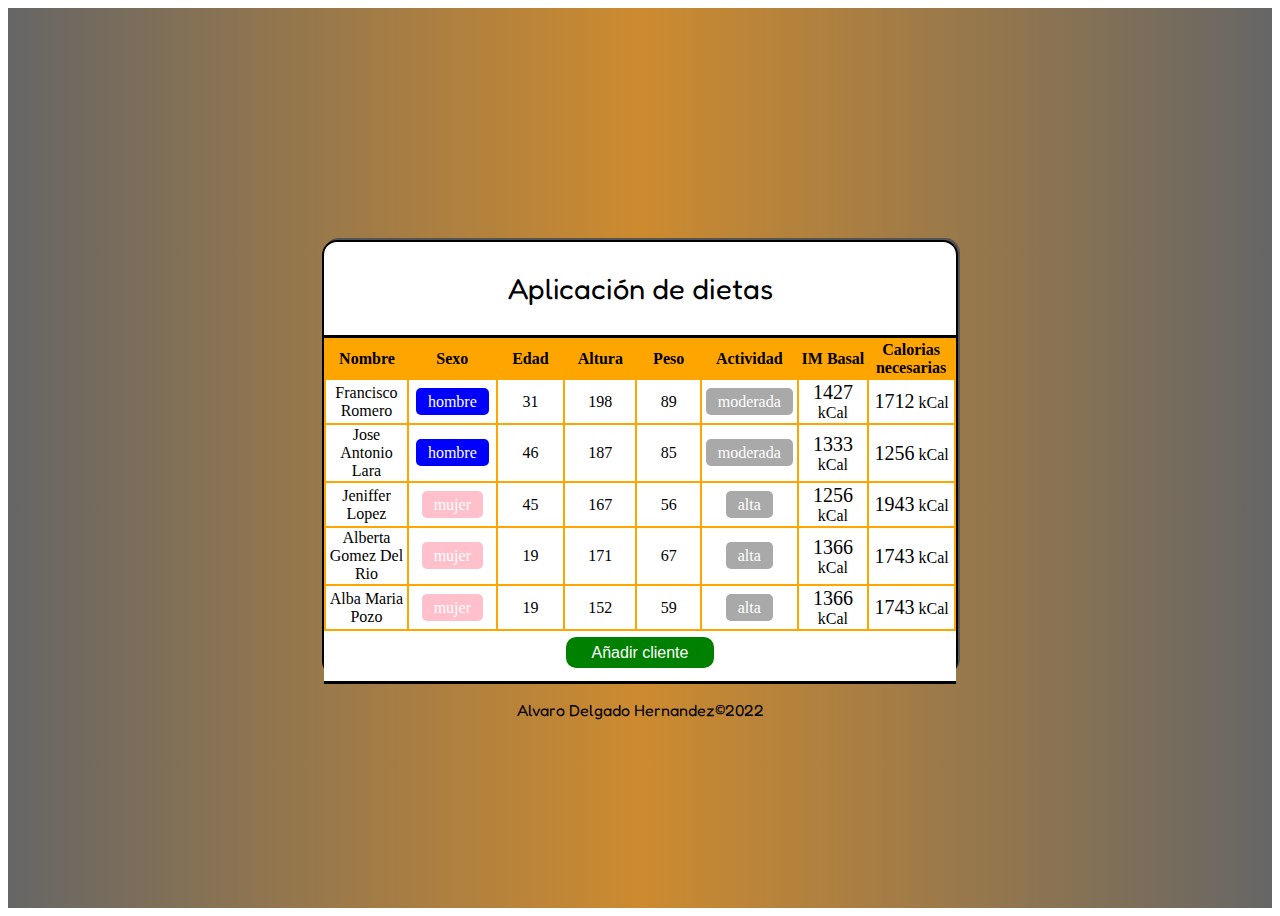
<file: Alvaro_Delgado_Hernandez/index.html>
<!DOCTYPE html>
<html lang="es">

<head>
    <meta charset="UTF-8">
    <meta http-equiv="X-UA-Compatible" content="IE=edge">
    <meta name="viewport" content="width=device-width, initial-scale=1.0">
    <link rel="stylesheet" href="static/style.css">
    <link rel="preconnect" href="https://fonts.gstatic.com" crossorigin>
    <link rel="preconnect" href="https://fonts.googleapis.com">
    <link href="https://fonts.googleapis.com/css2?family=Fredoka+One&display=swap" rel="stylesheet">

  
    <!-- Completa tu nombre -->
    <title>ALvaro Delgado Hernandez</title>

</head>

<body>

    <!-- Completar html aqui -->
    <!-- Tabla -->

    <div id="cuadro1">
        <div class="contenedor-principal">
            <div class="contenedor">
                <div class="titulo">
                    <p class="text text-titulo">Aplicación de dietas</p>
                </div>
                <div class="central">
                    <div class="tabla">
                        <table class="text-tabla">
                            <tr class="row-titulo">
                                <th>Nombre</th>
                                <th>Sexo</th>
                                <th>Edad</th>
                                <th>Altura</th>
                                <th>Peso</th>
                                <th>Actividad</th>
                                <th>IM Basal</th>
                                <th>Calorias necesarias</th>
                            </tr>
                            <tr class="row">
                                <td>Francisco Romero</td>
                                <td><span class="etiqueta hombre">hombre</span></td>
                                <td>31</td>
                                <td>198</td>
                                <td>89</td>
                                <td><span class="etiqueta actividad">moderada</span></td>
                                <td><span class="cifra">1427</span> kCal</td>
                                <td><span class="cifra">1712</span> kCal</td>
                            </tr>
                            <tr class="row">
                                <td>Jose Antonio Lara</td>
                                <td><span class="etiqueta hombre">hombre</span></td>
                                <td>46</td>
                                <td>187</td>
                                <td>85</td>
                                <td><span class="etiqueta actividad">moderada</span></td>
                                <td><span class="cifra">1333</span> kCal</td>
                                <td><span class="cifra">1256</span> kCal</td>
                            </tr>
                            <tr class="row">
                                <td>Jeniffer Lopez</td>
                                <td><span class="etiqueta mujer">mujer</span></td>
                                <td>45</td>
                                <td>167</td>
                                <td>56</td>
                                <td><span class="etiqueta actividad">alta</span></td>
                                <td><span class="cifra">1256</span> kCal</td>
                                <td><span class="cifra">1943</span> kCal</td>
                            </tr>
                            <tr class="row">
                                <td> Alberta Gomez Del Rio</td>
                                <td><span class="etiqueta mujer">mujer</span></td>
                                <td>19</td>
                                <td>171</td>
                                <td>67</td>
                                <td><span class="etiqueta actividad">alta</span></td>
                                <td><span class="cifra">1366</span> kCal</td>
                                <td><span class="cifra">1743</span> kCal</td>
                            </tr>
                            <tr class="row">
                                <td>Alba Maria Pozo</td>
                                <td><span class="etiqueta mujer">mujer</span></td>
                                <td>19</td>
                                <td>152</td>
                                <td>59</td>
                                <td><span class="etiqueta actividad">alta</span></td>
                                <td><span class="cifra">1366</span> kCal</td>
                                <td><span class="cifra">1743</span> kCal</td>
                            </tr>
                        </table>
                    </div>
                    <div class="boton">
                        <button  onclick="vercuadro2();">Añadir cliente</button>
                    </div>
                </div>
                <div class="footer">
                    <p class="texto-footer">Alvaro Delgado Hernandez©2022</p>
                </div>
            </div>
        </div>
    </div>


    <!-- Formulario -->

    <div id="cuadro2">
        <div class="contenedor-principal">
            <div class="contenedor2">
                <div class="titulo">
                    <p class="text text-titulo">Nuevo Cliente</p>
                </div>
                <div class="central">
                    <form id="form">
                        <div class="inputs">
                            <div class="input">
                                <div class="Nombre"></div>
                                <label>Nombre:</label>
                                <input type="text" required >
                            </div>
                            <div class="input">
                                <label>Sexo:</label>
                                <input type="radio" id="hombre" name="sexo" value="hombre" required>
                                <label>Hombre</label>
                                <input type="radio" id="mujer" name="sexo" value="mujer" required>
                                <label>Mujer</label>
                            </div>
                            <div class="input">
                                <label>Edad:</label>
                                <input type="number" required>
                            </div>
                            <div class="input">
                                <label>Altura (cm):</label>
                                <input type="number" required>
                            </div>
                            <div class="input">
                                <label>Peso (kg):</label>
                                <input type="number" required>
                            </div>
                            <div class="input">
                                <label>Actividad fisica:</label>
                                <select name="actividad" required>
                                    <option value="0" >Elija una opción</option>
                                    <option value="suave">Suave o sedentaria</option>
                                    <option value="moderada" selected>Moderada</option>
                                    <option value="alta">Alta</option>
                                </select>
                            </div>
                        </div>
                    </form>
                </div>
                <div class="footer">
                    <div class="botones-formulario">
                        <button class="boton" id="añadircliente"  onclick="validador()" >Añadir Nuevo</button>
                        <button class="boton" onclick="cerrarcuadro2()" id="volver">Volver Atras</button>
                    </div>
                </div>
            </div>
        </div>
    </div>

    <script src="static/app.js"></script>

</body>

</html>
</file>
<file: Alvaro_Delgado_Hernandez/static/style.css>
/*# sourceMappingURL=style.css.map */
.contenedor-principal{
    width: 100%;
    height: 100vh;
    background: linear-gradient(90deg,#666,#cd8b2f, #666);
    display: flex;
}

.contenedor{
    margin: auto;
    background-color: white;
    width: 50%;
    height: 48vh;
    border: 2px solid black;
    border-radius: 15px;
    box-shadow: 2px -2px rgb(86, 83, 83);
    display: flex;
    flex-direction: column;
}
.tabla{
    margin: auto;
    text-align: center;
    display: block;
}

.texto-tabla th{
    font-size: 16px;
    font-family: var(--fuente-titulos);
}
table{
    border: orange 1px solid;
    border-collapse: collapse;
    border-spacing: 30px;
    background-color: #FFF;

}
table th{
    height: 20px;
}
table td{
    height: 40px;
    width: 100px;
    
}

table tr:hover td{
    background-color: orange;
}
tr,td{
    border: orange 2px solid;

}
:root{
    --background-negro: black;
    --fuente-titulos: 'Fredoka One', cursive;
}


.titulo{
    flex: 1;
    text-align: center;
    border-bottom: 3px solid black;
    
   
}
.text-titulo{ 
    font-size: 29px;
    font-family: var(--fuente-titulos);
}

.central{
    background-color: white;
    flex: 4;
    display: flex;
    justify-content: space-between;
    flex-direction: column;
    
}
.row-titulo{
    background-color: orange;
}
.footer{
    flex: 9;
    text-align: center;
    border-top: 3px solid black;
}
.texto-footer{
    font-size: 16px;
    font-family: var(--fuente-titulos);
}


.boton{
    display: flex;
    margin-bottom: 2%;
    margin-top: 1%;

}
.boton button:hover{
    cursor: pointer;
}
.boton button{
    margin: auto;
    padding: 1% 4%;
    border: none;
    border-radius: 10px;
    background-color: green;
    color: white;
    font-size: 16px;
}
.etiqueta{
    color: white;
    padding: 5px 12px;
    border-radius: 5px;
}
.hombre{
    background-color: blue;
}
.mujer{
    background-color: pink;
}
.mujer{
    background-color: pink;
}
.actividad{
    background-color: darkgray;
}
.cifra{
    font-size: 20px;
}
 #cuadro2{
    display: none;
}

.contenedor2{
    margin: auto;
    background-color: white;
    width: 30%;
    height: 40vh;
    border: 2px solid black;
    box-shadow: 2px -2px #444;
    border-radius: 15px;
    display: flex;
    flex-direction: column;
}

.botones-formulario{
    justify-content: center;
    display: flex;
    
}
.botones-formulario button{
    margin: 2% 3%;
    color: white;
    padding: 2% 5%;
    border: none;
    border-radius: 5px;
}
.input{
    margin-bottom: 5%;
    display: flex;
    justify-content: space-between;
}
#añadircliente{
    background-color: green;
    border: black 2px solid;
}
#volver{
    background-color: gray;
}
form{
    margin: auto;
    text-align: center;
}
</file>
